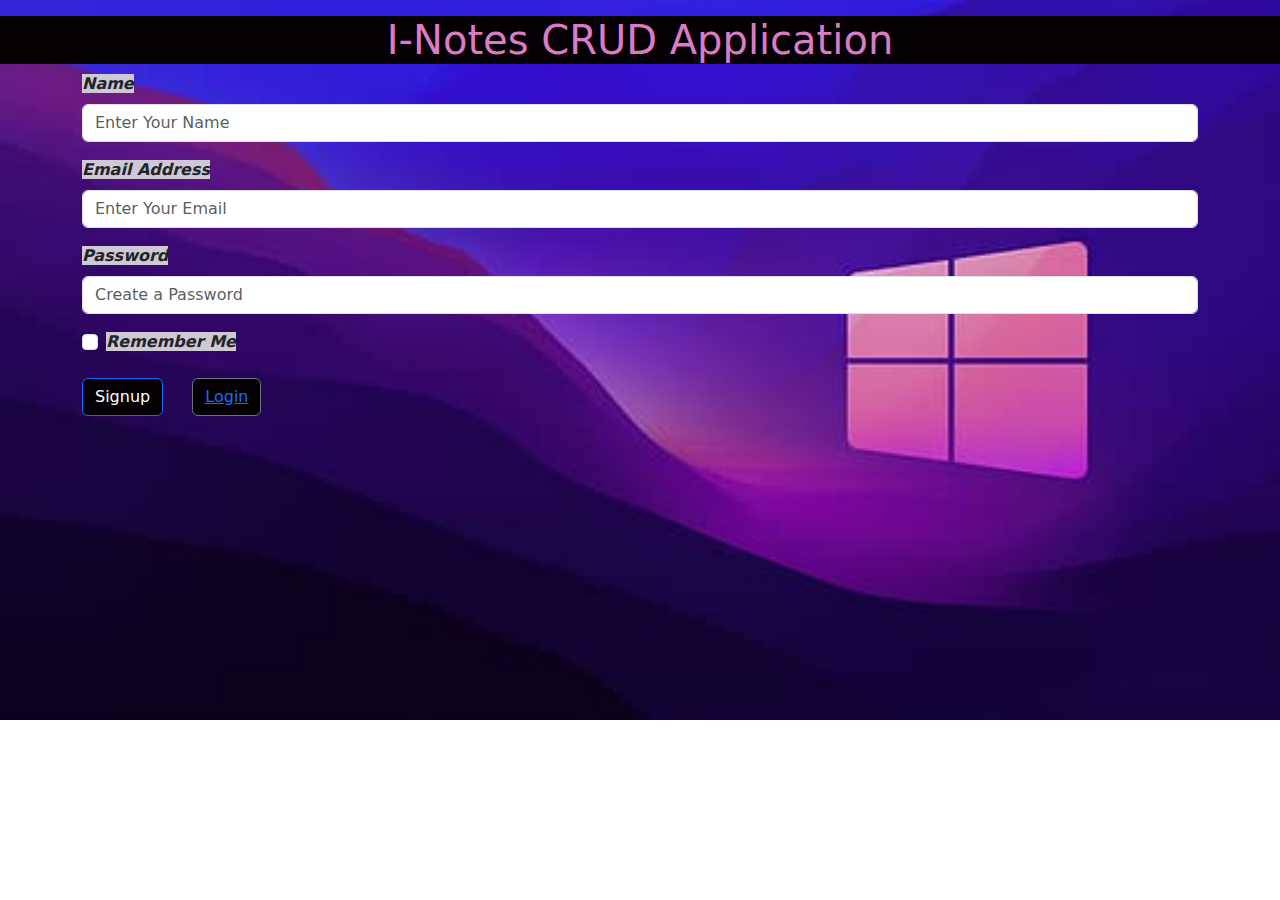
<file: index.html>
<!DOCTYPE html>
<html lang="en">
<head>
    <meta charset="UTF-8">
    <meta name="viewport" content="width=device-width, initial-scale=1.0">
    <title>Document</title>
    
</head>
<link href="https://cdn.jsdelivr.net/npm/bootstrap@5.0.2/dist/css/bootstrap.min.css" rel="stylesheet" >
<link rel="stylesheet" href="style.css">
<body class="img-fluid" alt="..." background="img17.jpg">
    <h1 class="text-center mt-3" style="color: rgb(220, 123, 197);">I-Notes CRUD Application</h1>
    <!-- <h2 class="text-center" style="color: rgb(218, 152, 152);">Sign Up Here</h2> -->

    <div class="container">
        <form action="welcome.php" method="POST">
            <div class="mb-3">
                <label for="exampleInputName" class="form-label"><strong><i style="background: rgb(207, 200, 213);">Name</i></strong></label>
                <input type="name" name="name" class="form-control" id="exampleInputName" placeholder="Enter Your Name">
                </div>

                <div class="mb-3">
                <label for="exampleInputEmail1" class="form-label"><strong><i style="background: rgb(207, 200, 213);">Email Address</i></strong></label>
                <input type="email" name="email" class="form-control" id="exampleInputEmail1" placeholder="Enter Your Email">
            </div>

            <div class="mb-3">
                <label for="exampleInputPassword1" class="form-label"><strong><i style="background: rgb(207, 200, 213);">Password</i></strong></label>
                <input type="password" name="password" class="form-control" id="exampleInputPassword1" placeholder="Create a Password">
            </div>
            <div class="mb-3 form-check">
                <input type="checkbox" class="form-check-input" id="exampleCheck1">
                <label class="form-check-label" for="exampleCheck1"><strong><i style="background: rgb(207, 200, 213);">Remember Me</i></strong></label>
            </div>
            <button type="submit" class="text-center btn btn-primary">Signup</button>
            <button type="submit" class="text-center my-2 mx-4 btn btn-secondary"><a href="login.html">Login</a></button>
        </form>
    </div>
</body>
</html>
</file>
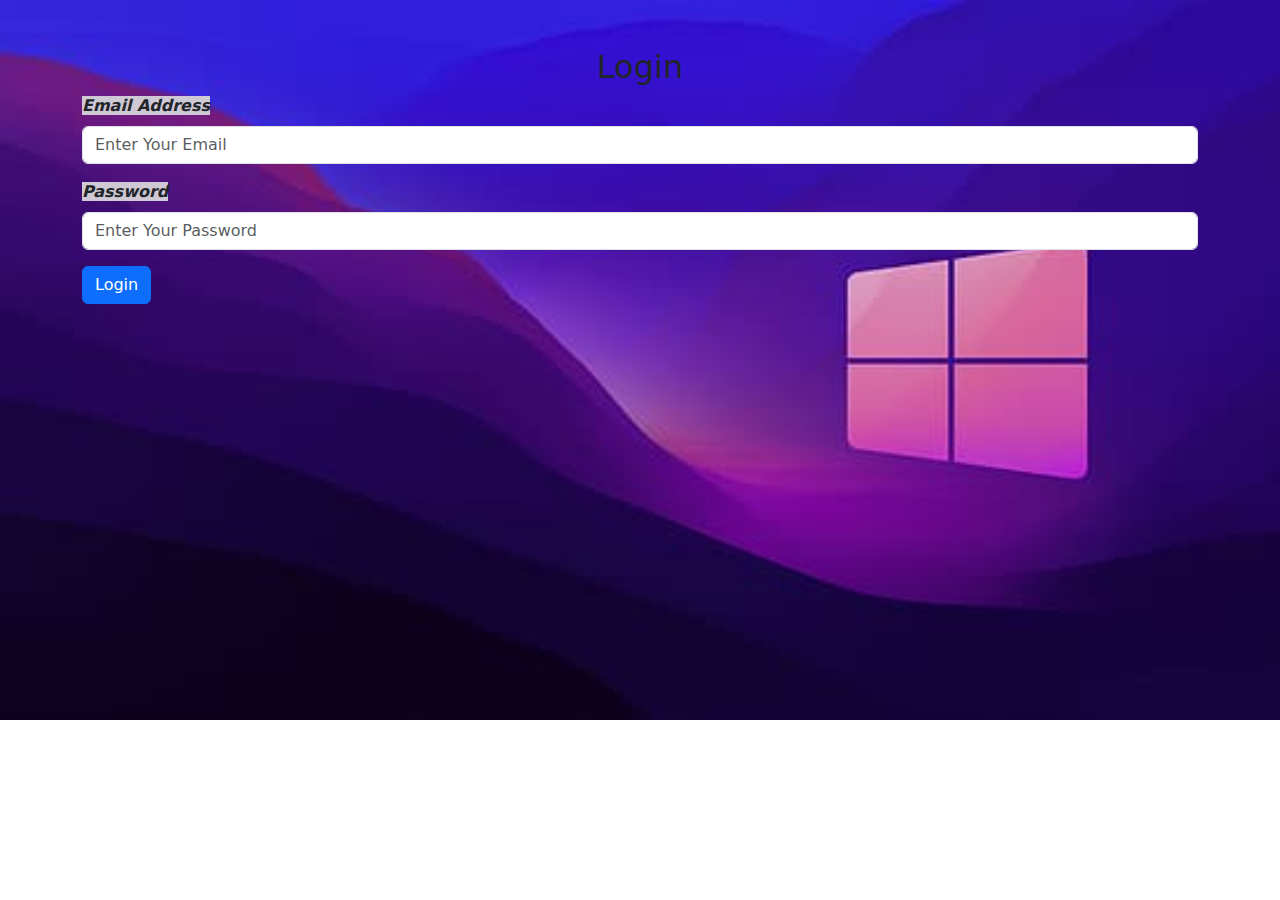
<file: login.html>
<!DOCTYPE html>
<html lang="en">
<head>
    <meta charset="UTF-8">
    <meta name="viewport" content="width=device-width, initial-scale=1.0">
    <title>Login</title>
    <link rel="stylesheet" href="login.css">
    <link href="https://cdn.jsdelivr.net/npm/bootstrap@5.0.2/dist/css/bootstrap.min.css" rel="stylesheet" >
</head>
<body class="img-fluid" alt="..." background="img17.jpg" >
    <!-- For backgroup use img14 also good -->
    <h2 class="text-center mt-5">Login</h2>
    <div class="container">

        <form action="login.php" method="post">
            <div class="mb-3">
              <label for="email" class="form-label"><strong><i style="background: rgb(207, 200, 213);">Email Address</i></strong></label>
              <input type="email" class="form-control" id="email" name="email" required placeholder="Enter Your Email">
              </div>

            <div class="mb-3">
              <label for="password" class="form-label"><strong><i style="background: rgb(207, 200, 213);">Password</i></strong></label>
              <input type="password" class="form-control" id="password" name="password" placeholder="Enter Your Password">
            </div>
            
            <button type="submit" class="btn btn-primary">Login</button>
          </form>
    
    </div>

   
</body>
</html>
</file>
<file: style.css>
.text-center{
    background-color: rgb(4, 0, 3);
}
/* .searchbox text-center{
    background-color: aquamarine;
} */

.img-fluid{
    /* filter: grayscale(100%); */
    background-repeat: no-repeat;
    /* background-attachment: fixed; */
    background-size: cover;  
  }

  /* Some other classes have to add */
</file>
<file: login.css>
.img-fluid{
    /* filter: grayscale(100%); */
    background-repeat: no-repeat;
    /* background-attachment: fixed; */
    background-size: cover;  
  }
</file>
